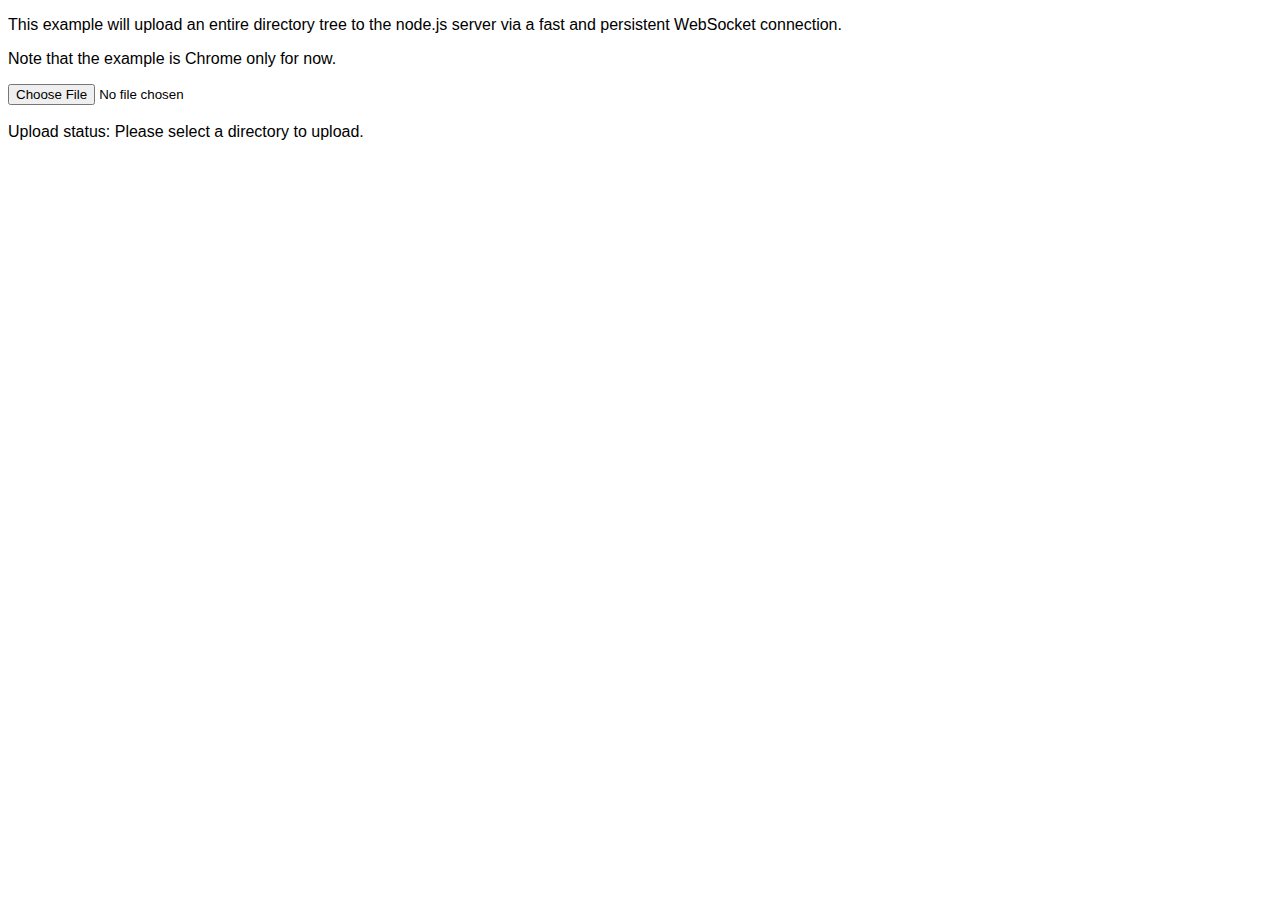
<file: project/img/server/node_modules/socket.io/node_modules/socket.io-client/node_modules/ws/examples/fileapi/public/index.html>
<!DOCTYPE html>
<html>
  <head>
    <style>
      body {
        font-family: Tahoma, Geneva, sans-serif;
      }
      div {
        display: inline;
      }
    </style>
    <script src='uploader.js'></script>
    <script src='app.js'></script>
  </head>
  <body>
    <p>This example will upload an entire directory tree to the node.js server via a fast and persistent WebSocket connection.</p>
    <p>Note that the example is Chrome only for now.</p>
    <input type="file" webkitdirectory /><br/><br/>
    Upload status:
    <div id='progress'>Please select a directory to upload.</div>
  </body>
</html>
</file>
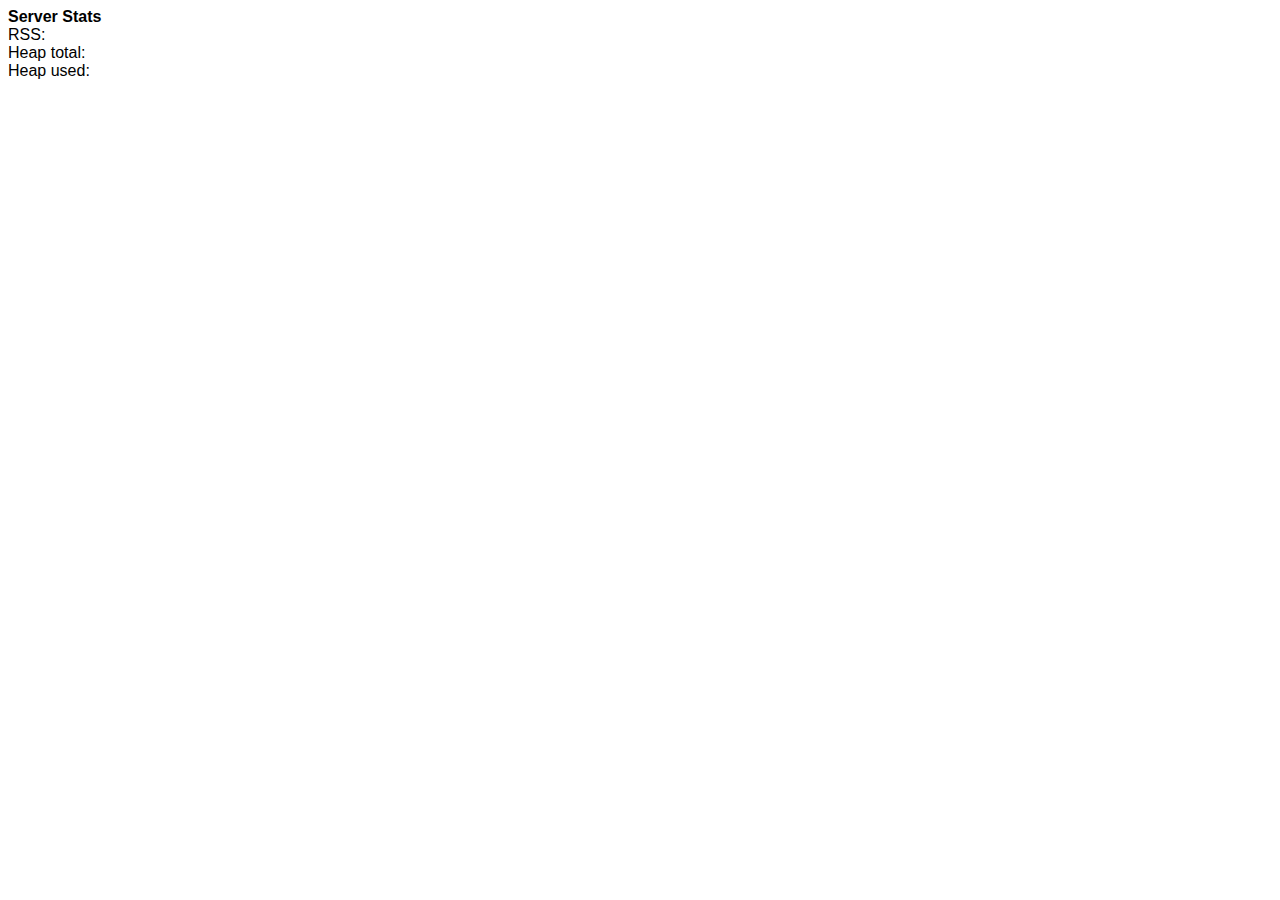
<file: project/img/server/node_modules/socket.io/node_modules/socket.io-client/node_modules/ws/examples/serverstats-express_3/public/index.html>
<!DOCTYPE html>
<html>
  <head>
    <style>
      body {
        font-family: Tahoma, Geneva, sans-serif;
      }

      div {
        display: inline;
      }
    </style>
    <script>
      function updateStats(memuse) {
        document.getElementById('rss').innerHTML = memuse.rss;
        document.getElementById('heapTotal').innerHTML = memuse.heapTotal;
        document.getElementById('heapUsed').innerHTML = memuse.heapUsed;
      }

      var host = window.document.location.host.replace(/:.*/, '');
      var ws = new WebSocket('ws://' + host + ':8080');
      ws.onmessage = function (event) {
        updateStats(JSON.parse(event.data));
      };
    </script>
  </head>
  <body>
    <strong>Server Stats</strong><br>
    RSS: <div id='rss'></div><br>
    Heap total: <div id='heapTotal'></div><br>
    Heap used: <div id='heapUsed'></div><br>
  </body>
</html>
</file>
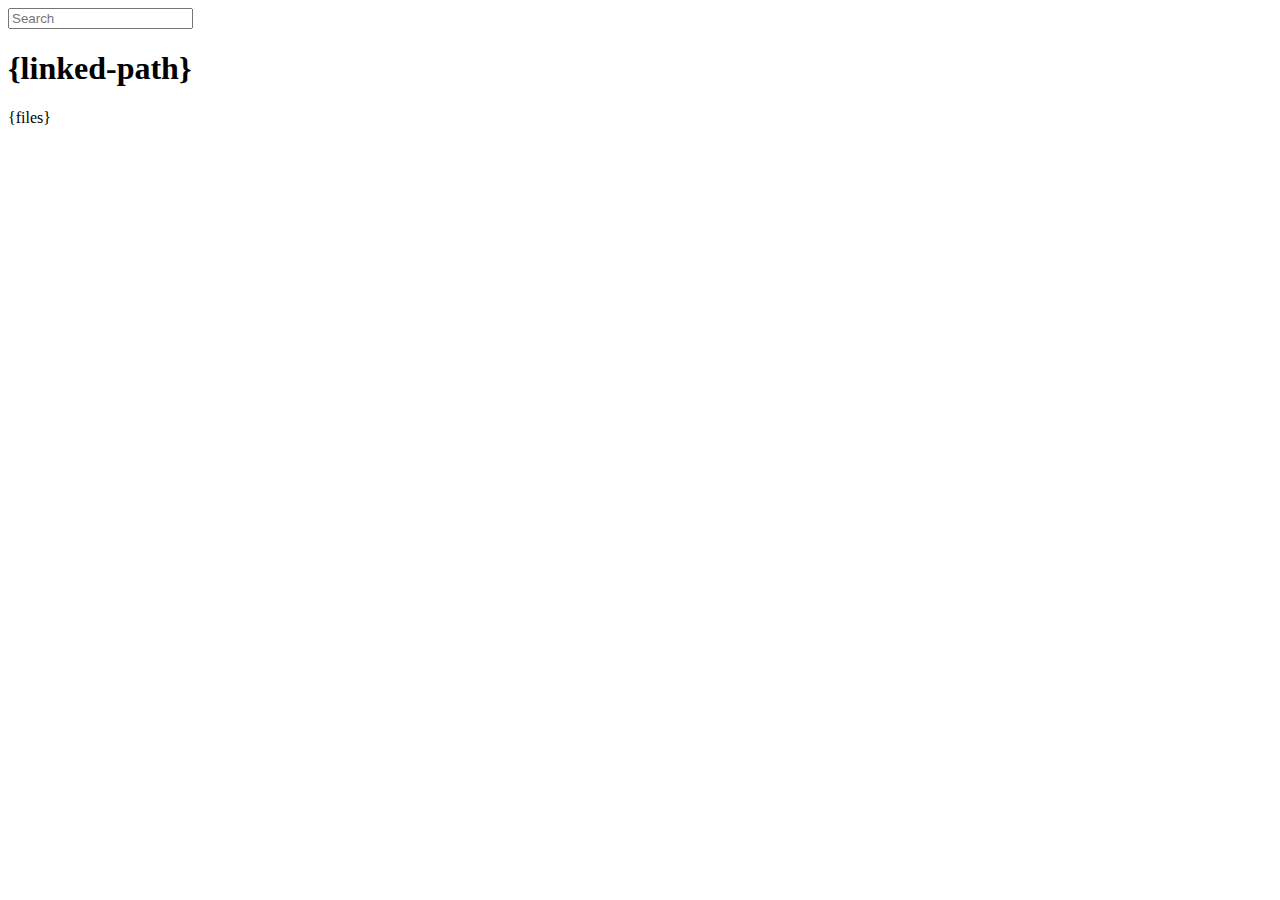
<file: project/img/server/node_modules/express/node_modules/connect/lib/public/directory.html>
<!DOCTYPE html>
<html>
  <head>
    <meta charset='utf-8'> 
    <title>listing directory {directory}</title>
    <style>{style}</style>
    <script>
      function $(id){
        var el = 'string' == typeof id
          ? document.getElementById(id)
          : id;

        el.on = function(event, fn){
          if ('content loaded' == event) {
            event = window.attachEvent ? "load" : "DOMContentLoaded";
          }
          el.addEventListener
            ? el.addEventListener(event, fn, false)
            : el.attachEvent("on" + event, fn);
        };

        el.all = function(selector){
          return $(el.querySelectorAll(selector));
        };

        el.each = function(fn){
          for (var i = 0, len = el.length; i < len; ++i) {
            fn($(el[i]), i);
          }
        };

        el.getClasses = function(){
          return this.getAttribute('class').split(/\s+/);
        };

        el.addClass = function(name){
          var classes = this.getAttribute('class');
          el.setAttribute('class', classes
            ? classes + ' ' + name
            : name);
        };

        el.removeClass = function(name){
          var classes = this.getClasses().filter(function(curr){
            return curr != name;
          });
          this.setAttribute('class', classes);
        };

        return el;
      }

      function search() {
        var str = $('search').value
          , links = $('files').all('a');

        links.each(function(link){
          var text = link.textContent;

          if ('..' == text) return;
          if (str.length && ~text.indexOf(str)) {
            link.addClass('highlight');
          } else {
            link.removeClass('highlight');
          }
        });
      }

      $(window).on('content loaded', function(){
        $('search').on('keyup', search);
      });
    </script>
  </head>
  <body class="directory">
    <input id="search" type="text" placeholder="Search" autocomplete="off" />
    <div id="wrapper">
      <h1>{linked-path}</h1>
      {files}
    </div>
  </body>
</html>
</file>
